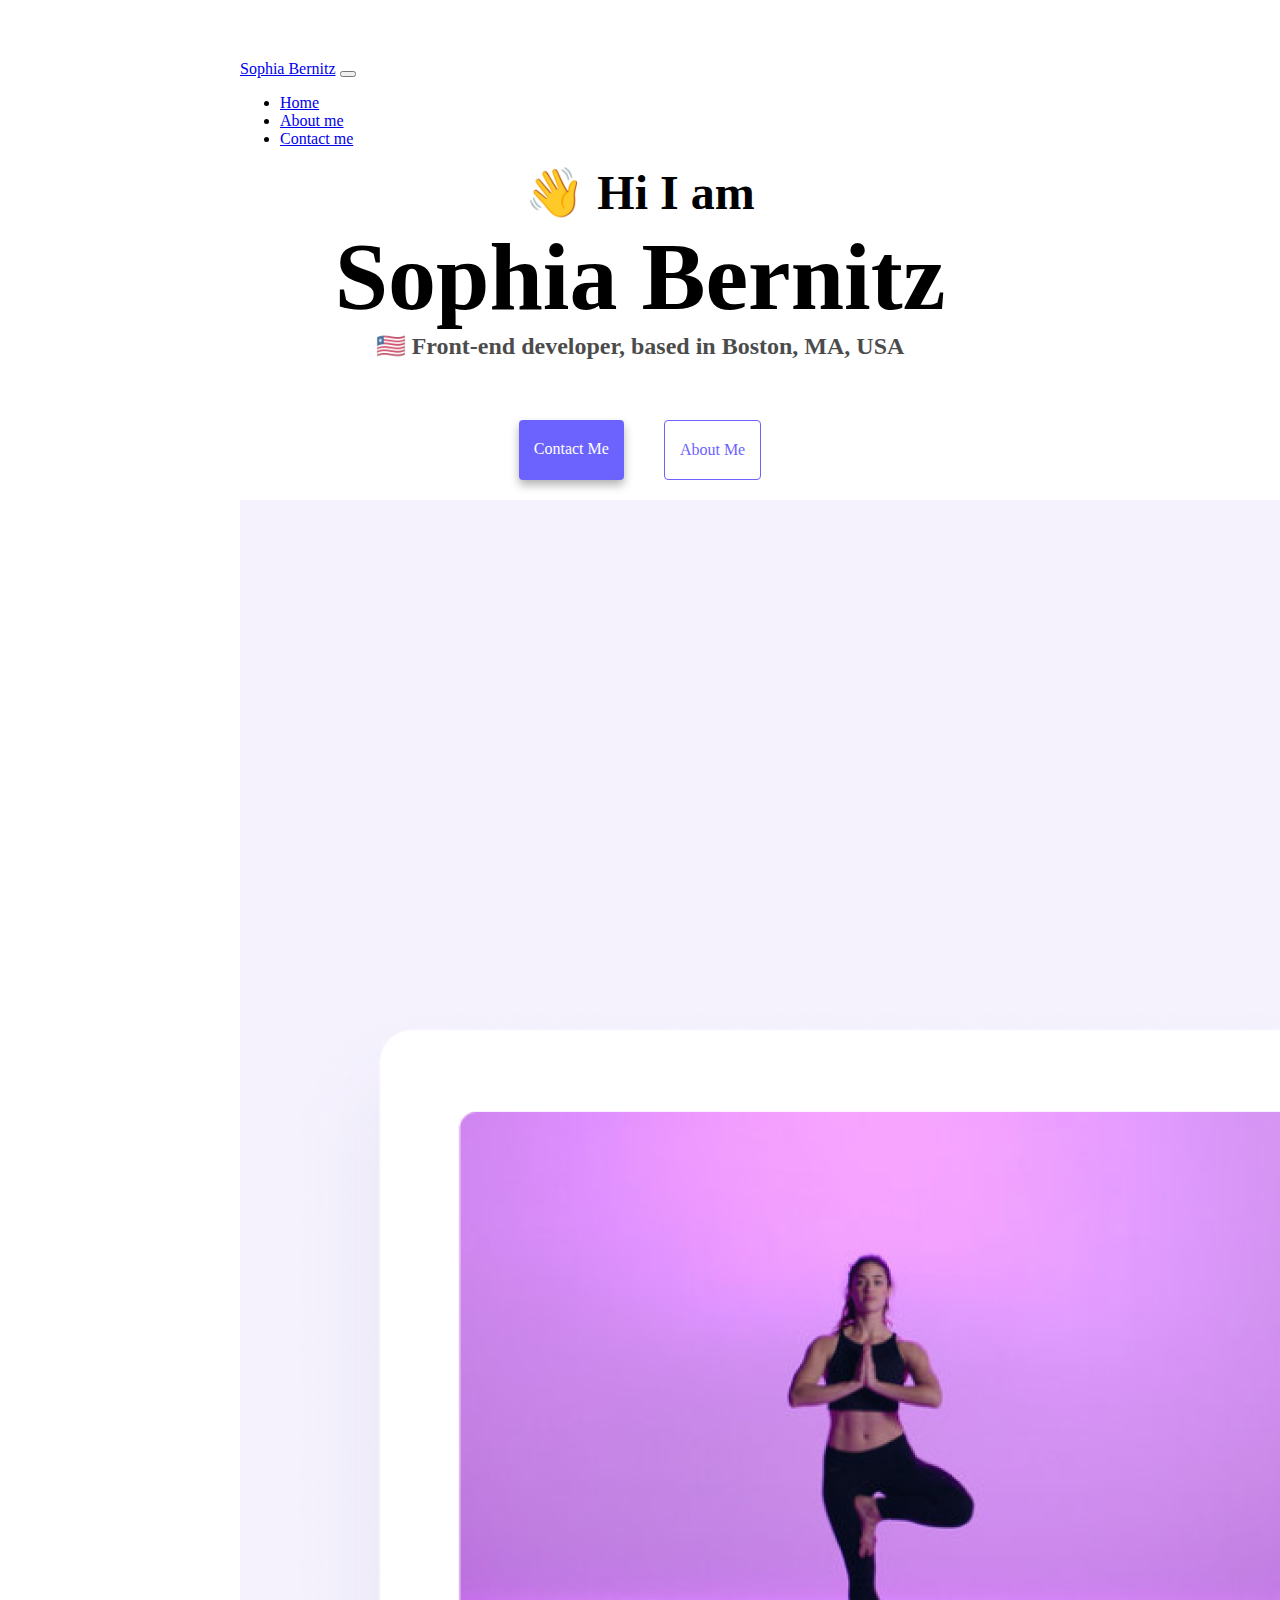
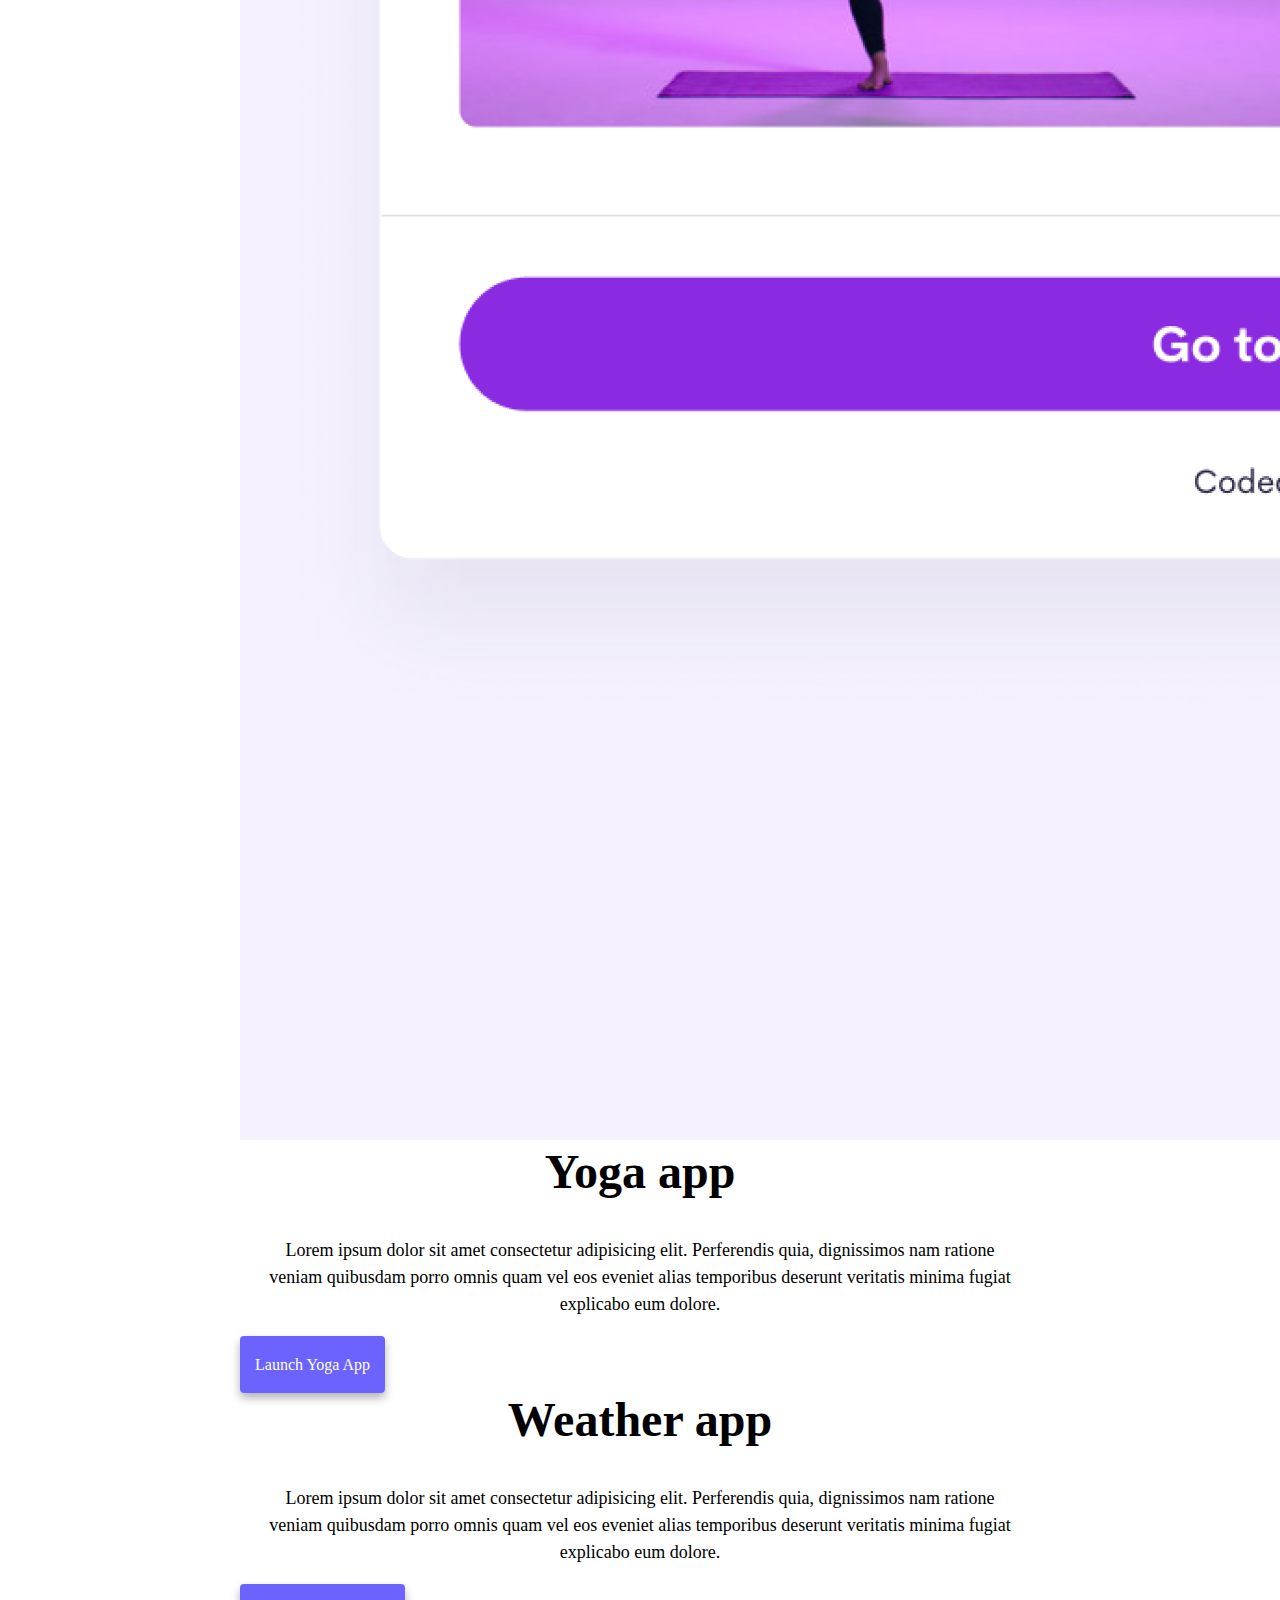
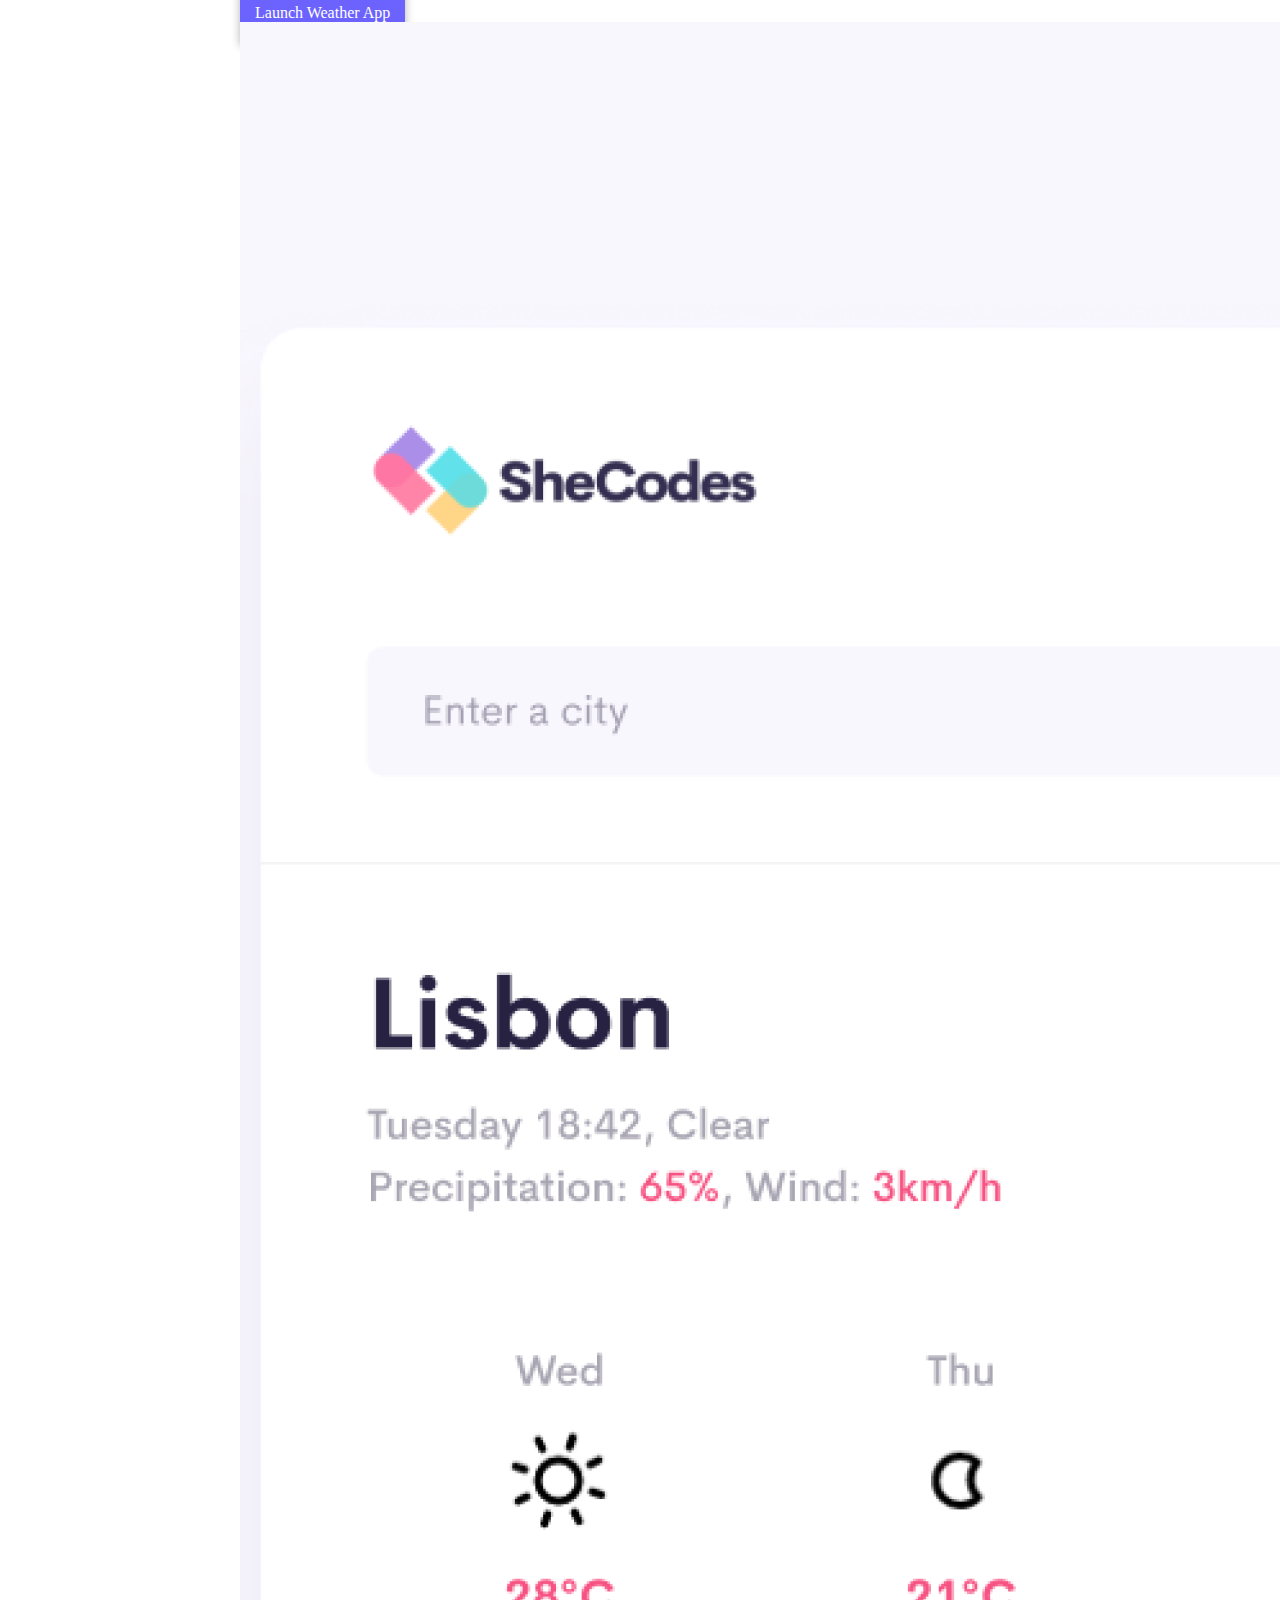
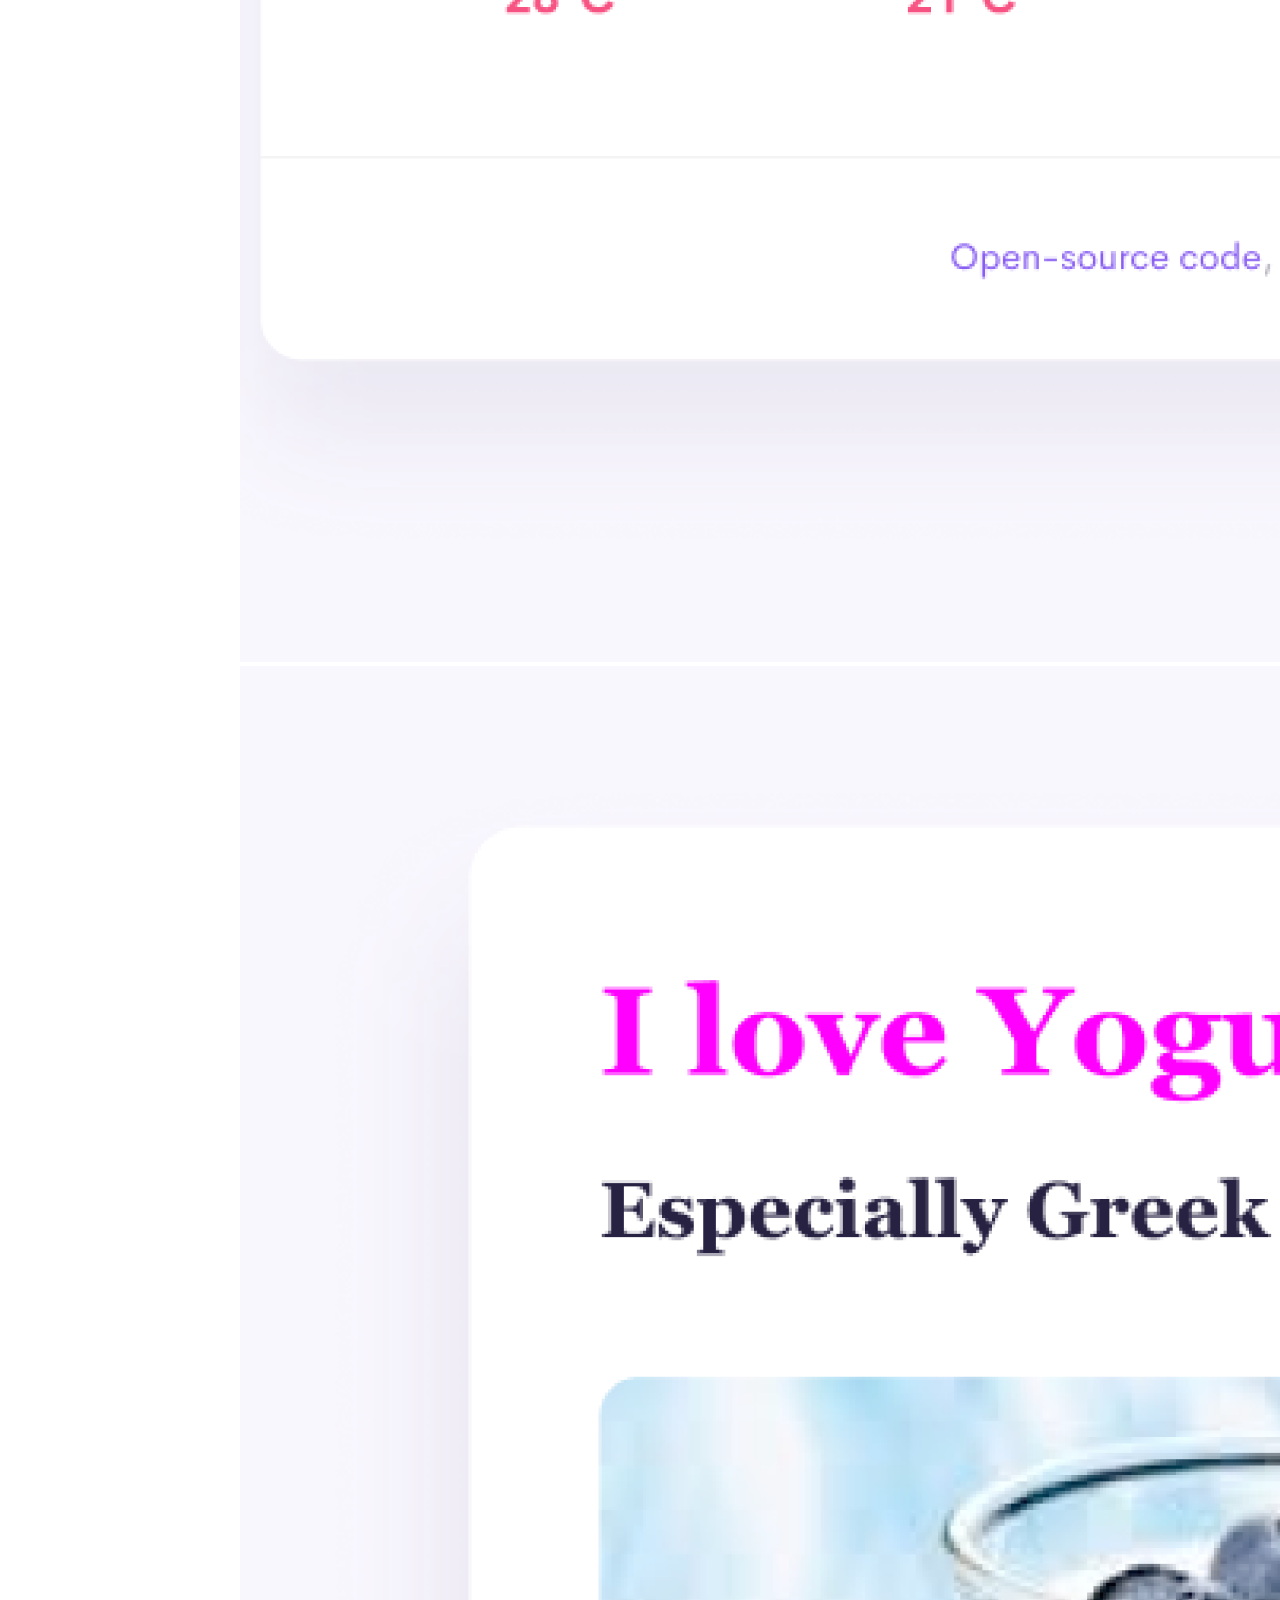
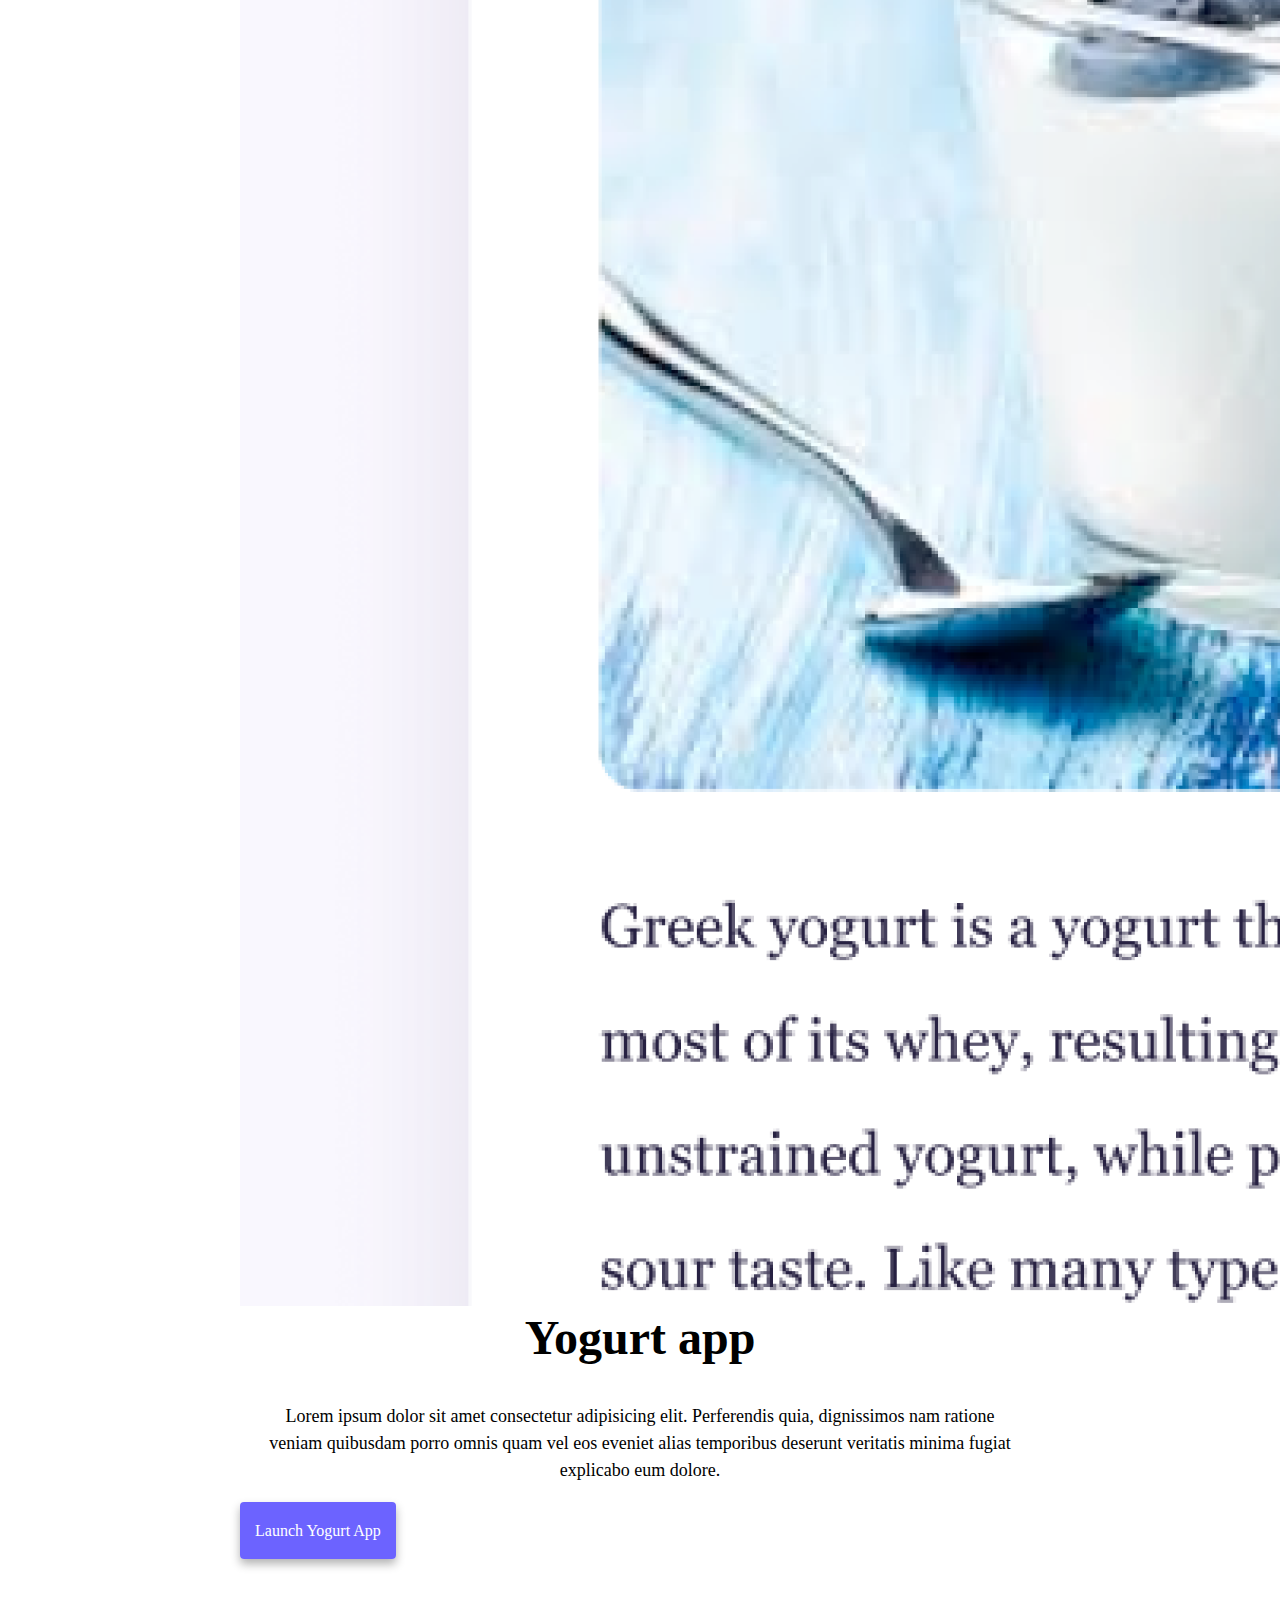
<file: index.html>
<!DOCTYPE html>
<html lang="en">
  <head>
    <meta charset="UTF-8" />
    <meta http-equiv="X-UA-Compatible" content="IE=edge" />
    <meta name="viewport" content="width=device-width, initial-scale=1.0" />
    <meta name="description" content="about front end developer Sophia Bernitz" />
    <title>Sophia Bernitz, front end developer</title>
   
    <link
      href="https://cdn.jsdelivr.net/npm/bootstrap@5.3.0-alpha1/dist/css/bootstrap.min.css"
      rel="stylesheet"
      integrity="sha384-GLhlTQ8iRABdZLl6O3oVMWSktQOp6b7In1Zl3/Jr59b6EGGoI1aFkw7cmDA6j6gD"
      crossorigin="anonymous"
    />
    <script
      src="https://cdn.jsdelivr.net/npm/bootstrap@5.3.0-alpha1/dist/js/bootstrap.bundle.min.js"
      integrity="sha384-w76AqPfDkMBDXo30jS1Sgez6pr3x5MlQ1ZAGC+nuZB+EYdgRZgiwxhTBTkF7CXvN"
      crossorigin="anonymous"
    ></script>
     <link rel="stylesheet" href="style.css" />
  </head>
  <body>
    <nav class="navbar navbar-expand-lg navbar-light bg-light">
      <div class="container-fluid">
        <a class="navbar-brand" href="#">Sophia Bernitz</a>
        <button
          class="navbar-toggler"
          type="button"
          data-bs-toggle="collapse"
          data-bs-target="#navbarNav"
          aria-controls="navbarNav"
          aria-expanded="false"
          aria-label="Toggle navigation"
        >
          <span class="navbar-toggler-icon"></span>
        </button>
        <div class="collapse navbar-collapse" id="navbarNav">
          <ul class="navbar-nav">
            <li class="nav-item">
              <a class="nav-link active" aria-current="page" href="index.html"
                >Home</a
              >
            </li>
            <li class="nav-item">
              <a class="nav-link" href="/about.html">About me</a>
            </li>
            <li class="nav-item">
              <a class="nav-link" href="/about.html#contact">Contact me</a>
            </li>
          </ul>
        </div>
      </div>
    </nav>
    <h2 class="text-center">👋 Hi I am</h2>
    <h1 class="text-center">Sophia Bernitz</h1>
    <h3 class="text-center">🇱🇷 Front-end developer, based in Boston, MA, USA</h3>
    <div class="navigation-links">
      <a href="/about.html#contact" class="contact-link">Contact me</a>
      <a href="/about.html" class="about-link">About me</a>
    </div>
    <div class="container">
      <div class="row">
        <div class="col-md-6">
          <img
            src="/images/yoga.png"
            alt="Yoga"
            class="img-fluid mt-4 rounded"
          />
        </div>

        <div class="col-md-6">
          <h2 class="mt-4">Yoga app</h2>
          <p>
            Lorem ipsum dolor sit amet consectetur adipisicing elit. Perferendis
            quia, dignissimos nam ratione veniam quibusdam porro omnis quam vel
            eos eveniet alias temporibus deserunt veritatis minima fugiat
            explicabo eum dolore.
          </p>
          <div class="mt-5">
            <a href="#" class="primary-link">Launch Yoga App</a>
          </div>
        </div>
      </div>
    </br>
    <div class="row">
      <div class="col-md-6">
        <h2 class="mt-4">Weather app</h2>
        <p>
          Lorem ipsum dolor sit amet consectetur adipisicing elit. Perferendis
          quia, dignissimos nam ratione veniam quibusdam porro omnis quam vel
          eos eveniet alias temporibus deserunt veritatis minima fugiat
          explicabo eum dolore.
        </p>
        <div class="mb-5">
          <a href="#" class="primary-link">Launch Weather App</a>
        </div>
      </div>
      <div class="col-md-6">
        <img
          src="/images/weather.png"
          alt="Weather"
          class="img-fluid mt-4 rounded"
        />
      </div>
    </div>
    <div class="row">
      <div class="col-md-6">
        <img
          src="/images/yogurt.png"
          alt="Yoga"
          class="img-fluid mt-4 rounded"
        />
      </div>

      <div class="col-md-6">
        <h2 class="mt-4">Yogurt app</h2>
        <p>
          Lorem ipsum dolor sit amet consectetur adipisicing elit. Perferendis
          quia, dignissimos nam ratione veniam quibusdam porro omnis quam vel
          eos eveniet alias temporibus deserunt veritatis minima fugiat
          explicabo eum dolore.
        </p>
        <div class="mt-5">
          <a href="#" class="primary-link">Launch Yogurt App</a>
        </div>
      </div>
    </div>
  </body>
</html>
</file>
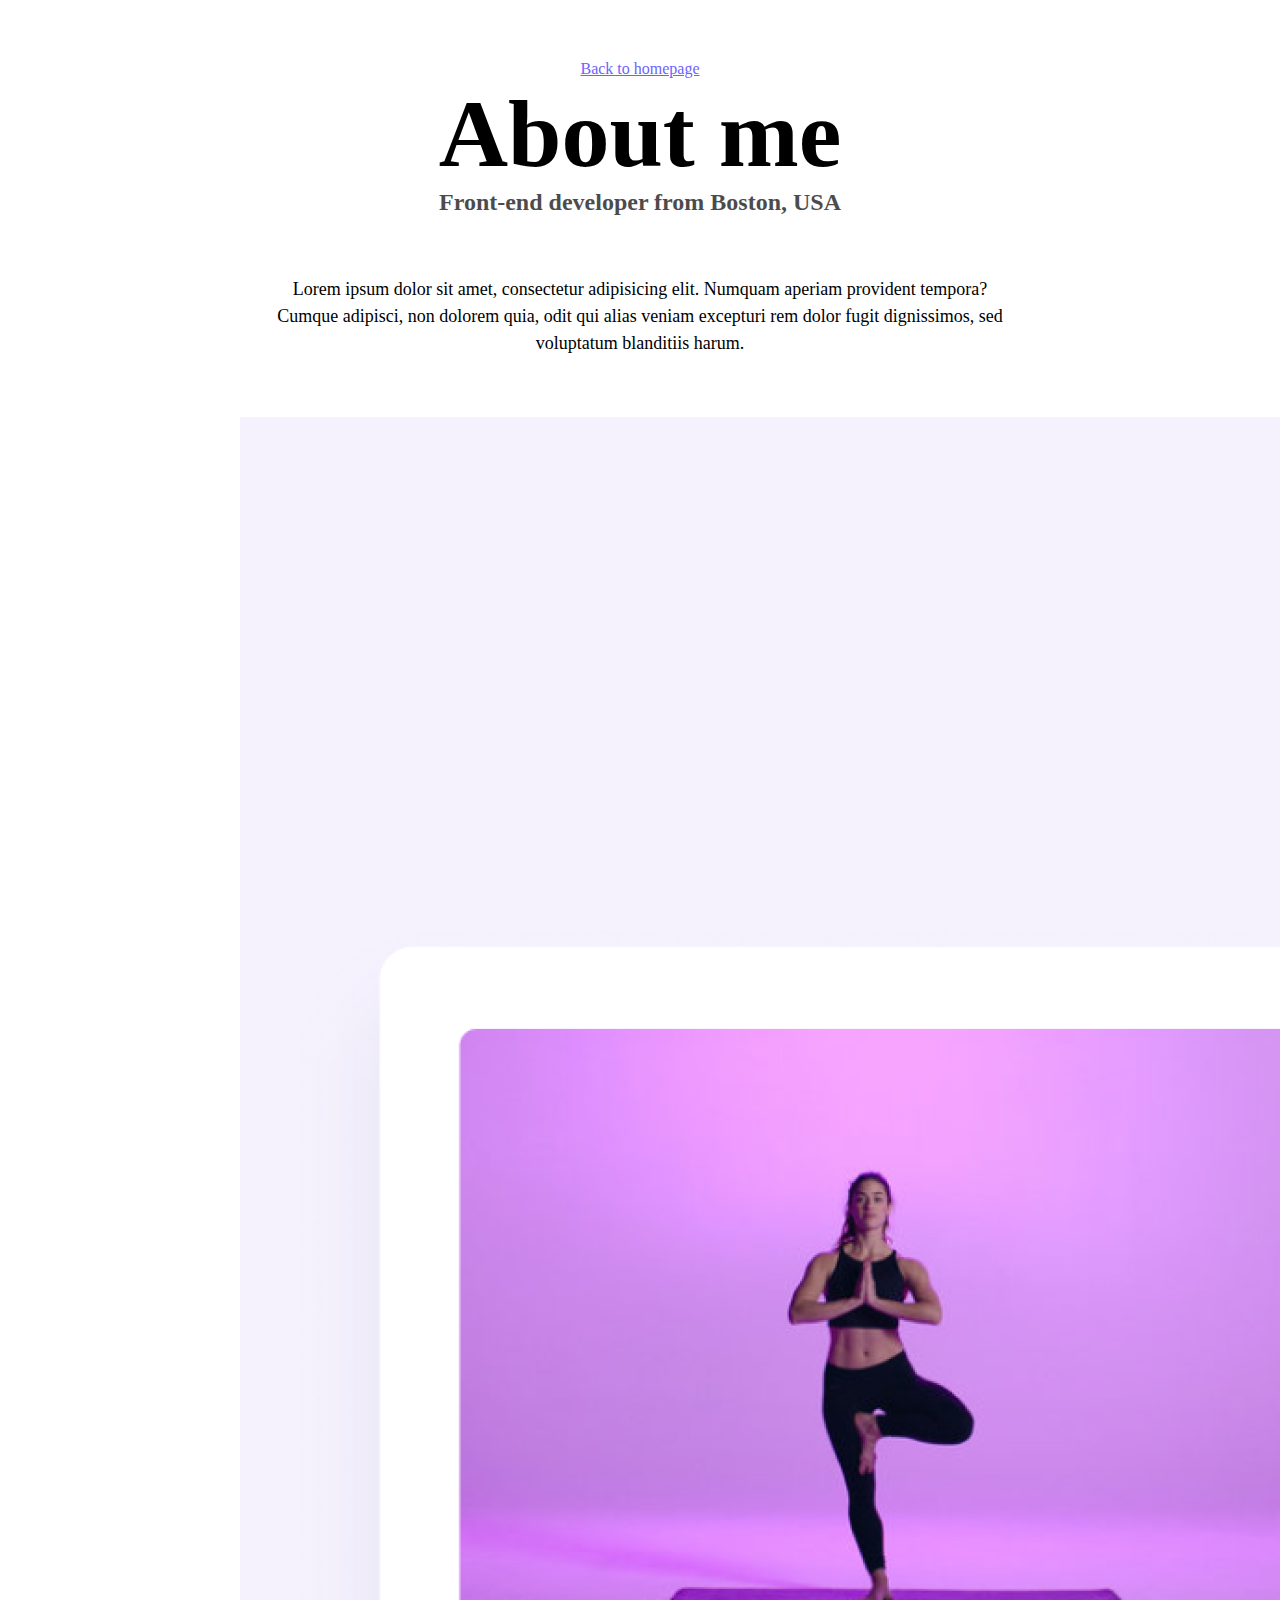
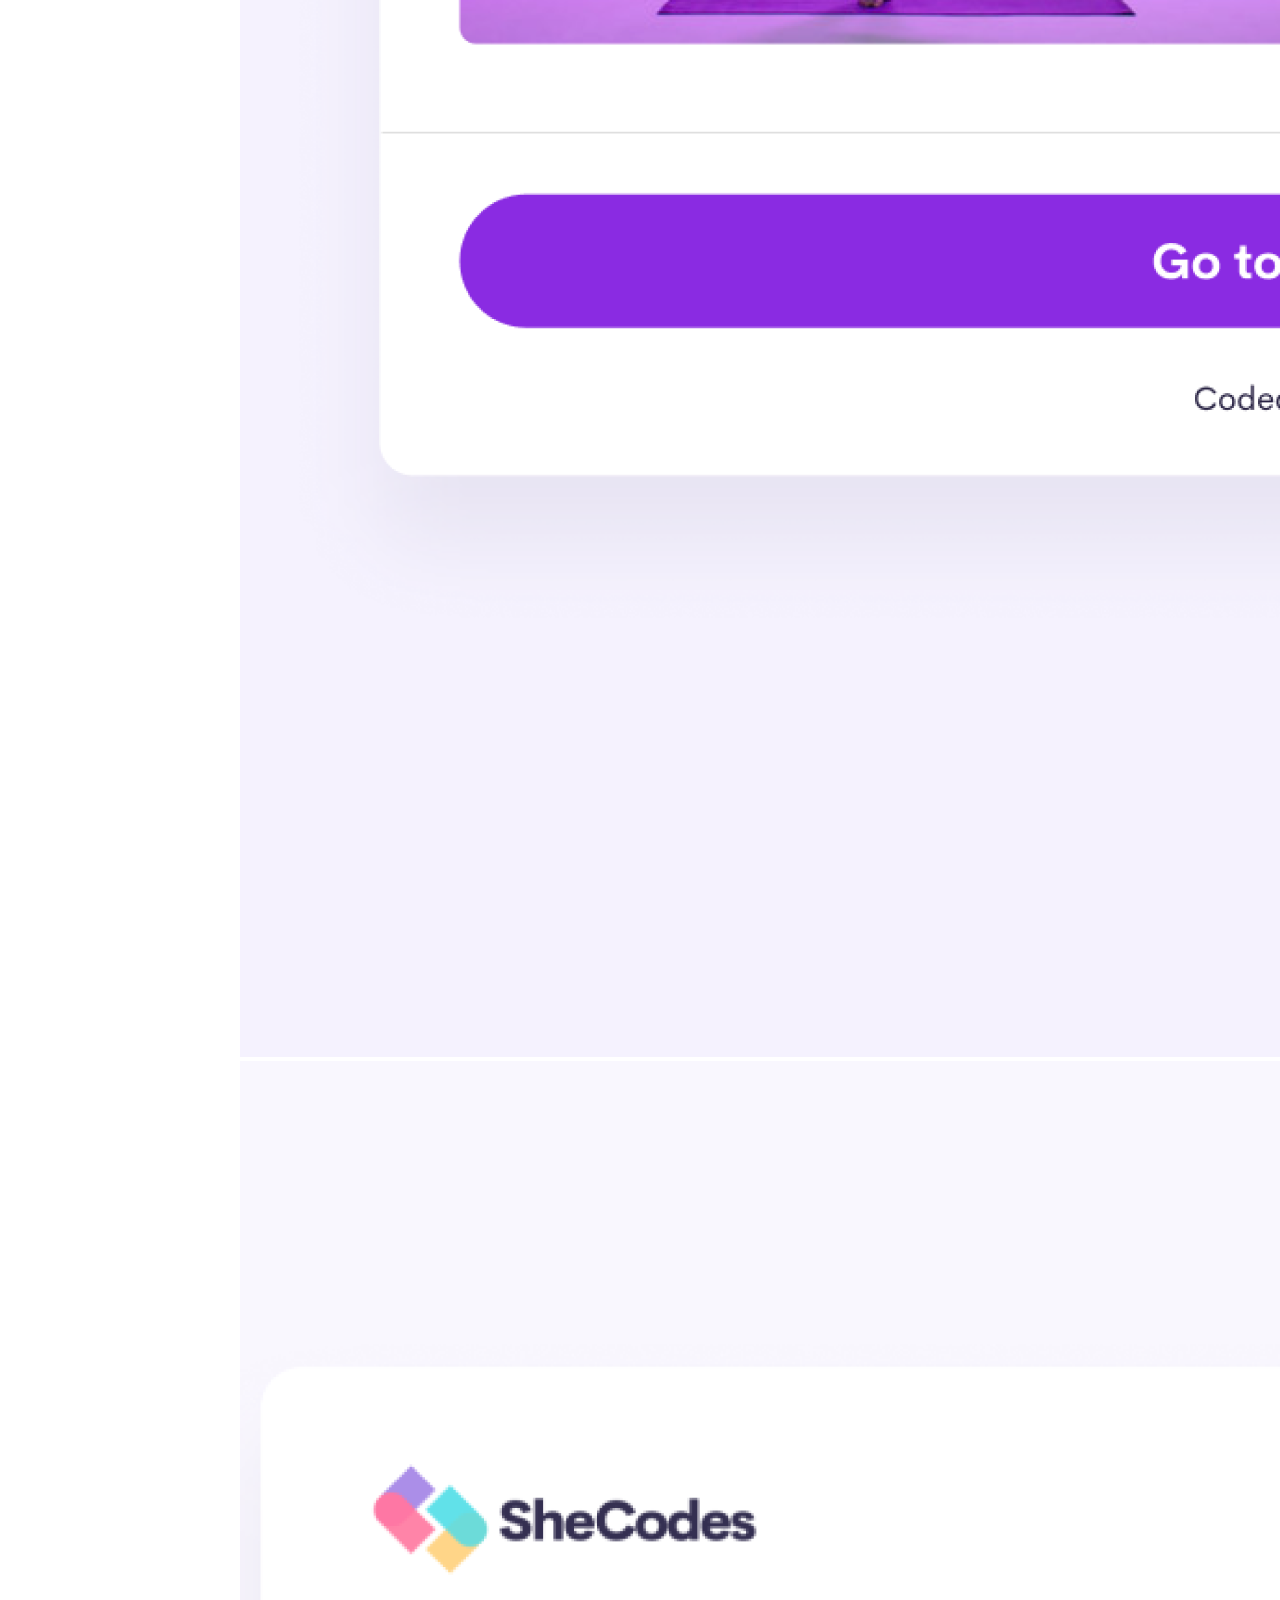
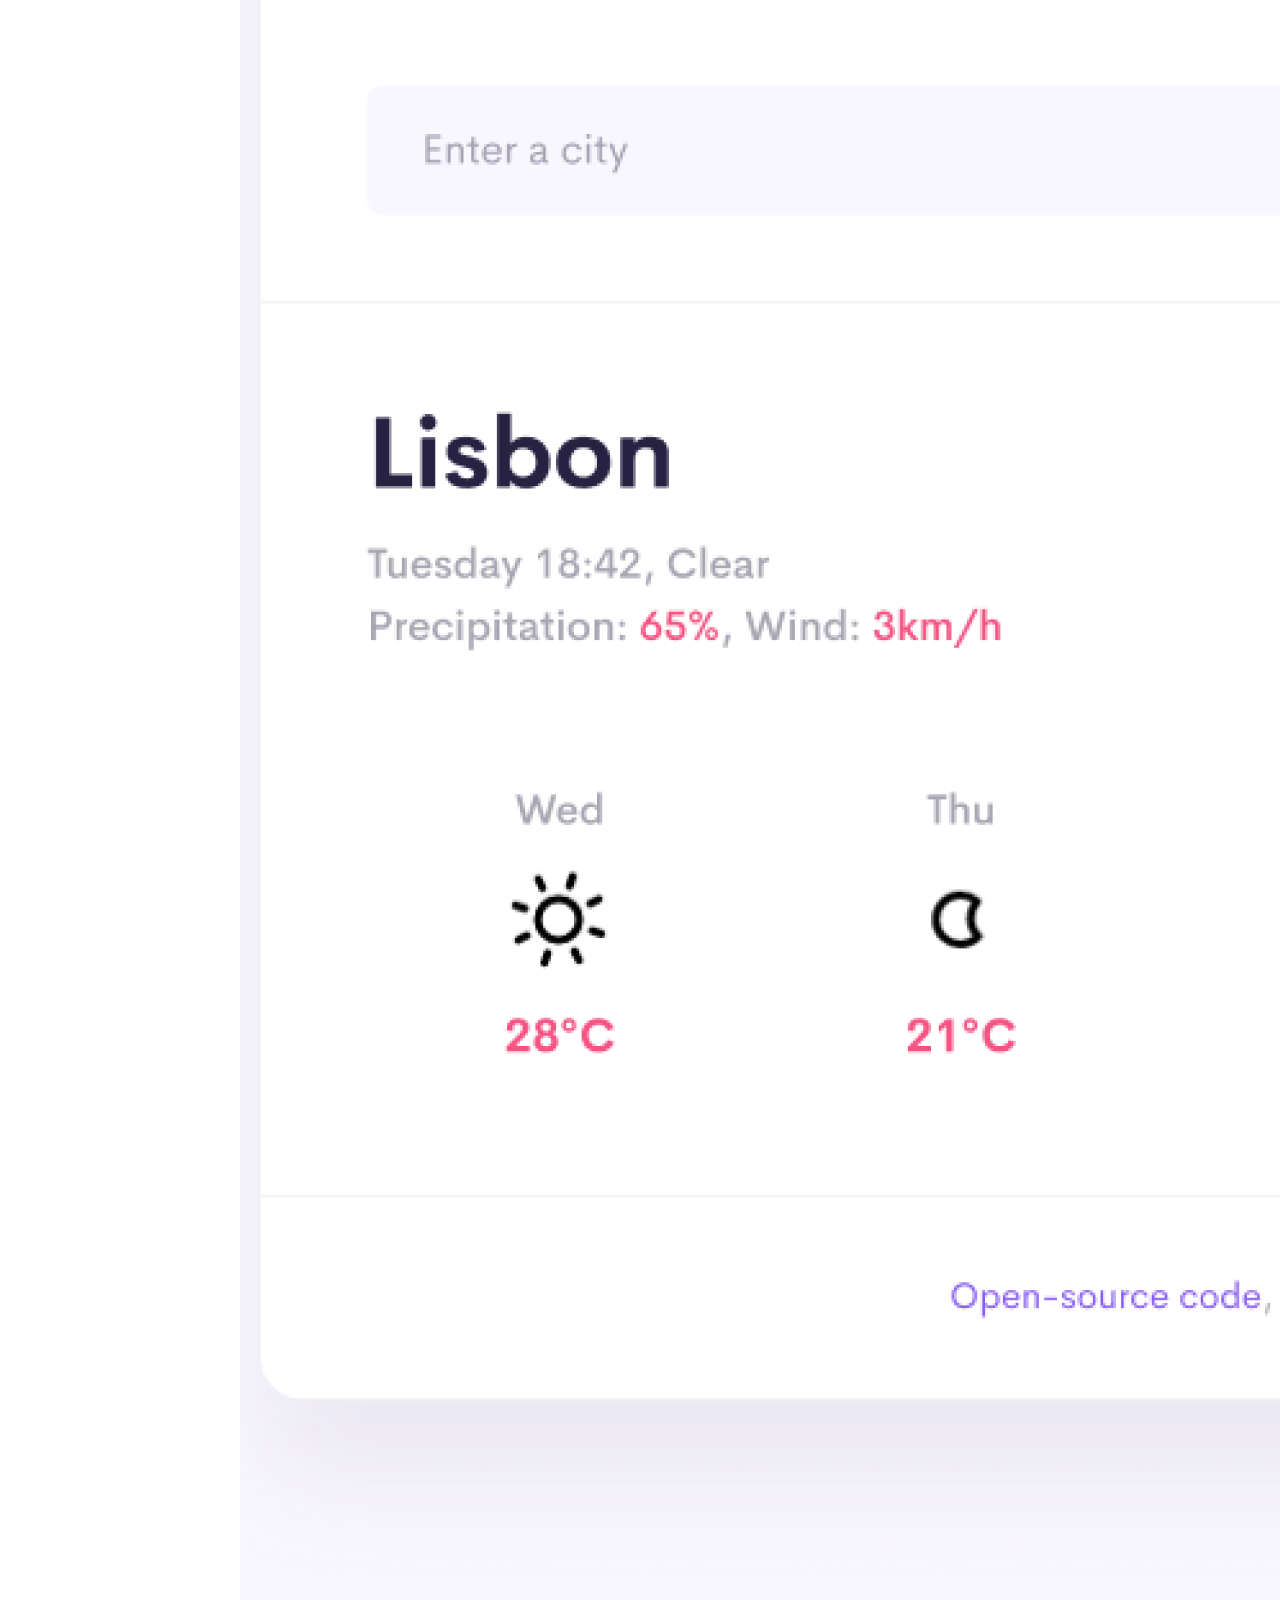
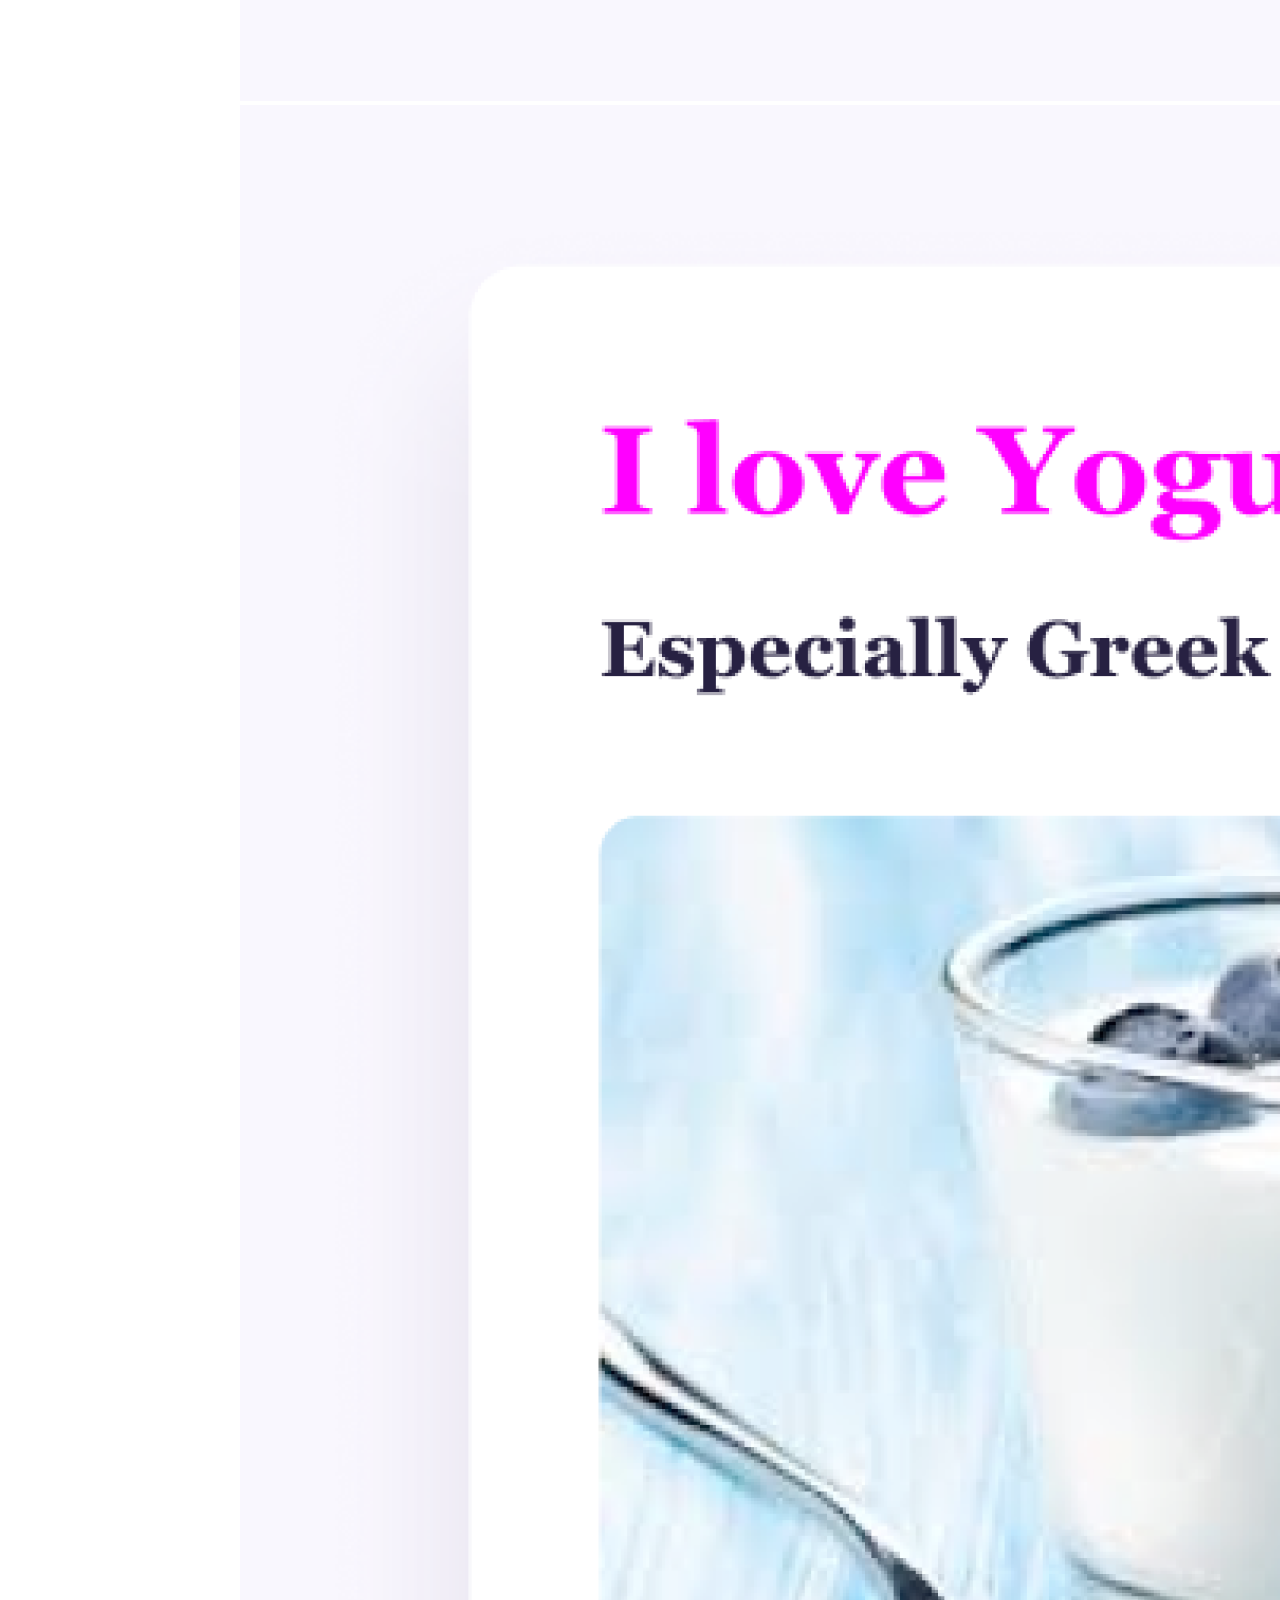
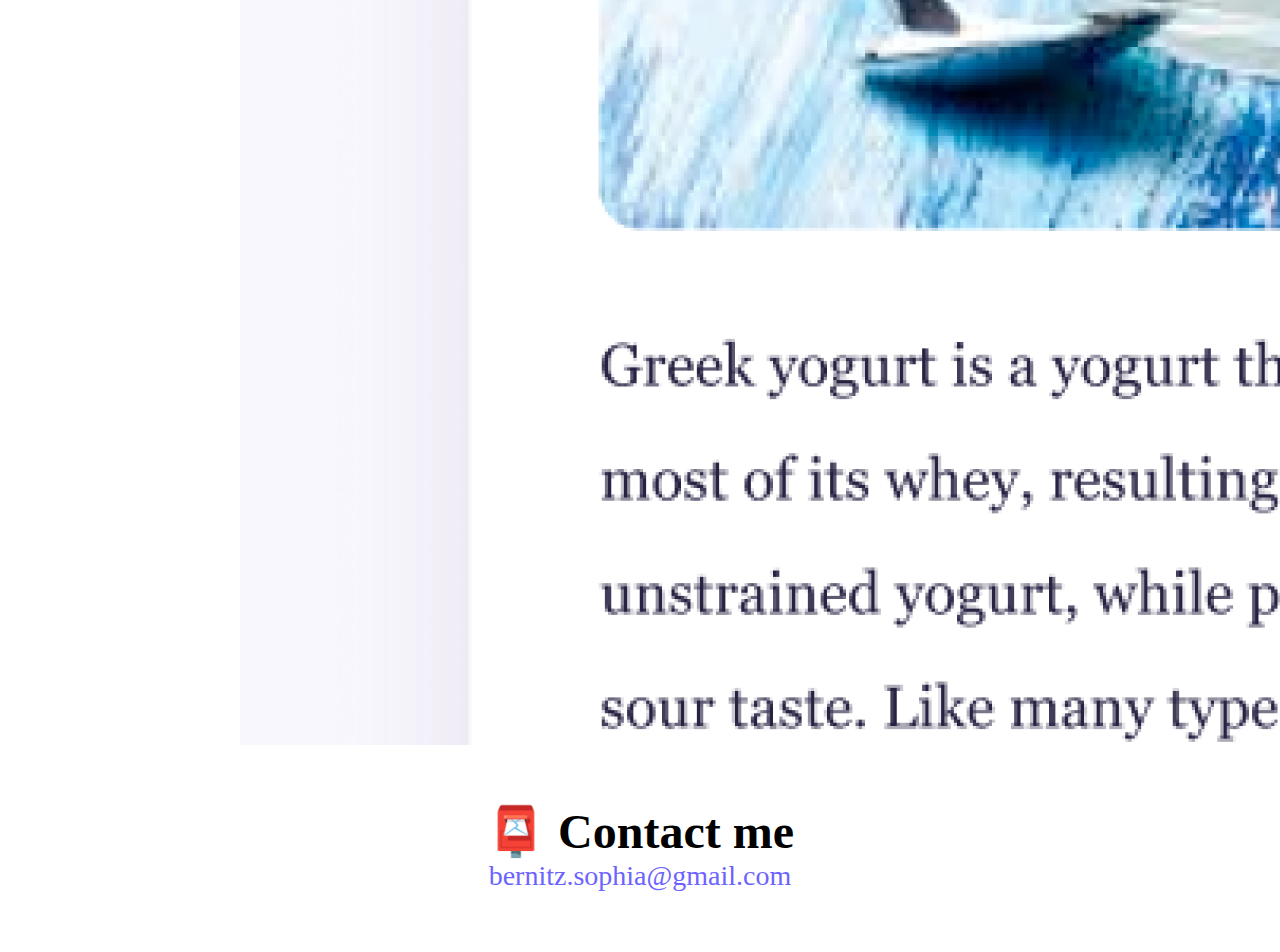
<file: about.html>
<!DOCTYPE html>
<html lang="en">
  <head>
    <meta charset="UTF-8" />
    <meta http-equiv="X-UA-Compatible" content="IE=edge" />
    <meta name="viewport" content="width=device-width, initial-scale=1.0" />
    <meta name="description" content="about front-end developer Sophia Bernitz" />
    <link rel="stylesheet" href="style.css" />
    <link
    href="https://cdn.jsdelivr.net/npm/bootstrap@5.3.0-alpha1/dist/css/bootstrap.min.css"
    rel="stylesheet"
    integrity="sha384-GLhlTQ8iRABdZLl6O3oVMWSktQOp6b7In1Zl3/Jr59b6EGGoI1aFkw7cmDA6j6gD"
    crossorigin="anonymous"
  />
  <script
    src="https://cdn.jsdelivr.net/npm/bootstrap@5.3.0-alpha1/dist/js/bootstrap.bundle.min.js"
    integrity="sha384-w76AqPfDkMBDXo30jS1Sgez6pr3x5MlQ1ZAGC+nuZB+EYdgRZgiwxhTBTkF7CXvN"
    crossorigin="anonymous"
  ></script>
    <title>About Sophia Bernitz, front end Developer</title>
  </head>
  <body>
    <a href="index.html" class="homepage-link">Back to homepage</a>
    <h1 class="text-center">About me</h1>
    <h3 class="text-center">Front-end developer from Boston, USA</h3>
    <div class="about-paragraphs">
      <p class="about-me-paragraph">
        Lorem ipsum dolor sit amet, consectetur adipisicing elit. Numquam
        aperiam provident tempora? Cumque adipisci, non dolorem quia, odit qui
        alias veniam excepturi rem dolor fugit dignissimos, sed voluptatum
        blanditiis harum.
      </p>
    </div>
    <div class="container">
      <div class="row">
        <div class="col-sm-4">
          <img src="images/yoga.png" class="img-fluid p-2 shadow rounded">
        </div>
        
        <div class="col-sm-4">
          <img src="images/weather.png" class="img-fluid p-2 shadow rounded">
        </div>
        <div class="col-sm-4">
          <img src="images/yogurt.png" class="img-fluid p-2 shadow rounded">
        </div>
      </div>
    </br> </br> </br>
    <div id="contact">
      <h2>📮 Contact me</h2>
      <a href="mailto:bernitz.sophia@gmail.com" class="email-link">
        bernitz.sophia@gmail.com
      </a>
    </div>
  </body>
</html>
</file>
<file: style.css>
:root {
  --primary-color: #6c63ff;
  --secondary-color: #f5f2fe;
  --box-shadow: 0 5px 10px rgba(0, 0, 0, 0.3);
}

body {
  margin: 60px auto;
  max-width: 800px;
}

h1,
h2,
h3 {
  text-align: center;
  margin: 0;
}

h1 {
  font-size: 96px;
}

h2 {
  font-size: 48px;
}

h3 {
  font-size: 24px;
  opacity: 0.7;
}

p {
  padding: 20px;
  border-radius: 4px;
  font-size: 18px;
  line-height: 1.5;
  text-align: center;
}

.navigation-links {
  display: flex;
  margin-top: 40px;
  justify-content: center;
}

.navigation-links a {
  margin: 20px;
  border-radius: 4px;
  padding: 20px 15px;
  text-decoration: none;
  text-transform: capitalize;
}

.contact-link {
  background: var(--primary-color);
  box-shadow: var(--box-shadow);
  color: white;
}

.about-link {
  color: var(--primary-color);
  border: 1px solid var(--primary-color);
}

.homepage-link {
  color: var(--primary-color);
  text-align: center;
  display: block;
}

.about-paragraphs {
  display: flex;
  margin: 30px 0;
}

.about-paragraphs p {
  margin: 10px;
}

.email-link {
  display: flex;
  justify-content: center;
  color: var(--primary-color);
  font-size: 28px;
  text-decoration: none;
}

.email-link:hover {
  text-decoration: underline;
}
.primary-link {
  border-radius: 4px;
  padding: 20px 15px;
  text-decoration: none;
  text-transform: capitalize;
  background: var(--primary-color);
  box-shadow: var(--box-shadow);
  color: white;
}

.about-me-paragraph {
  text-align: center;
}

.text-center {
  text-align: center !important;
}

@media (max-width: 576px) {
  img {
    display: none;
  }
  h1 {
    font-size: 48px;
    line-height: 1.5;
  }
}
</file>
